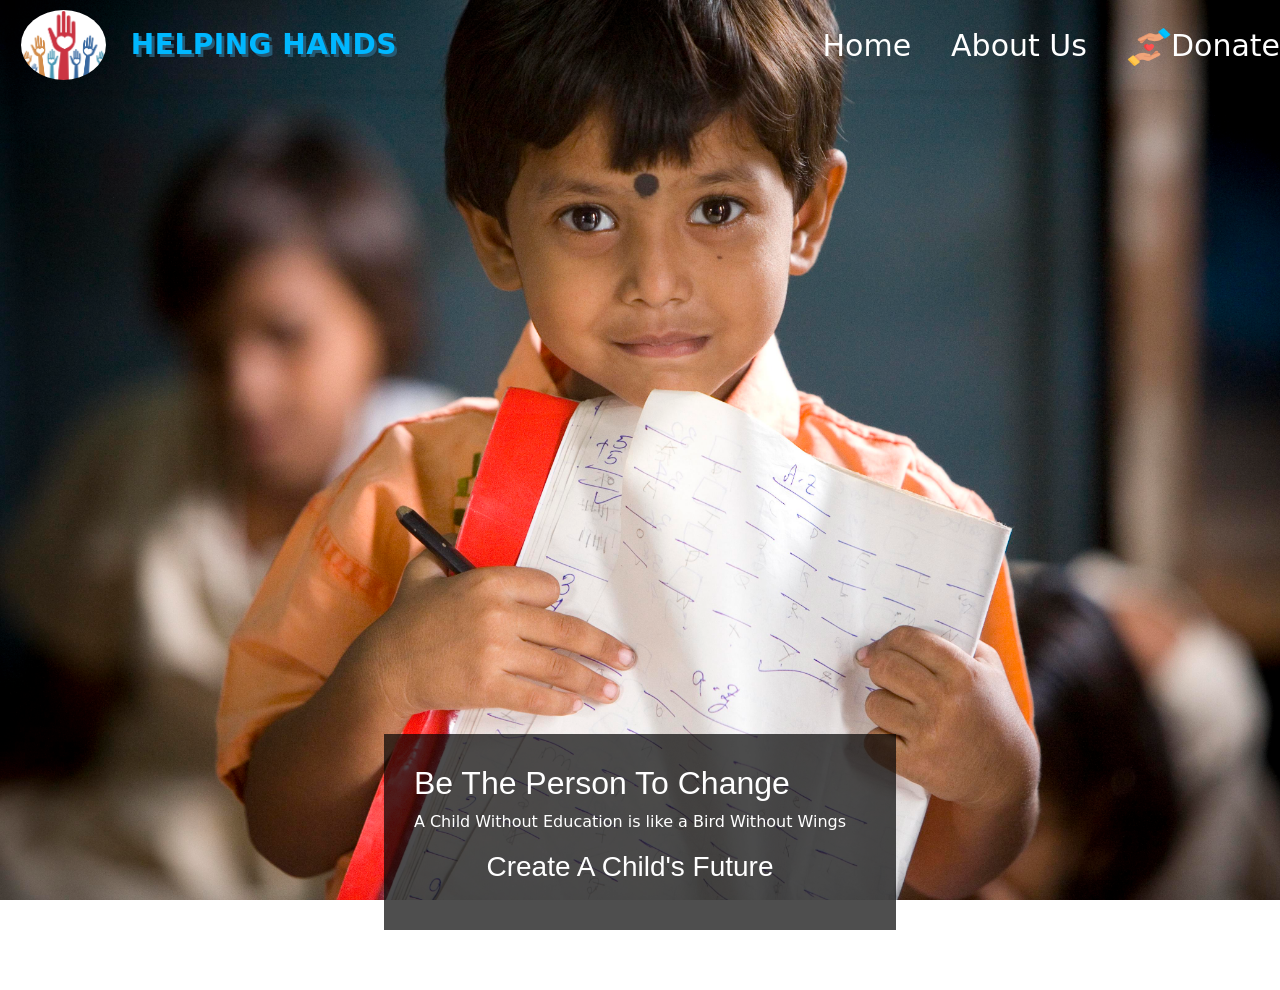
<file: TASK2-PAYMENT_GATEWAY_INTEGRATION/index.html>
<!DOCTYPE html>
<html lang="en">

<head>
  <meta charset="utf-8">
  <meta content="width=device-width, initial-scale=1.0" name="viewport">

  <title>Home-Helping Hands</title>
  <meta content="" name="description">
  <meta content="" name="keywords">


  <!-- Template Main CSS File -->
  <link rel="stylesheet" href="style.css">

  <link href="https://cdn.jsdelivr.net/npm/bootstrap@5.0.0-beta3/dist/css/bootstrap.min.css" rel="stylesheet"
    integrity="sha384-eOJMYsd53ii+scO/bJGFsiCZc+5NDVN2yr8+0RDqr0Ql0h+rP48ckxlpbzKgwra6" crossorigin="anonymous">



</head>

<body>

  <!-- ======= Header ======= -->
  <header id="header">
    <div class="d-flex align-items-center">
      &ensp;&ensp;&nbsp;<img src="charity.gif" height="70" width="85" style="border-radius: 50%;">
      <p class="logo me-auto"><a><span>&ensp;&nbsp;Helping Hands</span></a>
      <p>
        <!-- Uncomment below if you prefer to use an image logo -->
        <!-- <a href="index.html" class="logo me-auto me-lg-0"><img src="assets/img/charity.png" alt="" class="img-fluid"></a>-->

      <nav id="navbar" class="navbar order-last order-lg-0">
        
        <i class="bi bi-list mobile-nav-toggle"></i>
      </nav><!-- .navbar -->

      <div class="header-social-links d-flex">
        <a href="index.html" style="text-decoration: none;" class="about">Home</a>
        &ensp;&ensp;&ensp;&ensp;&ensp;
        <a href="about.html" class="about" style="text-decoration: none;">About Us</a>
        &ensp;&ensp;&ensp;&ensp;&ensp;
        <a href="https://razorpay.com/payment-button/pl_GzzAIYOaDzhWWT/view/?utm_source=payment_button&utm_medium=button&utm_campaign=payment_button" style="text-decoration: none;" class="about" type="submit"><img src="charity.png" height="38" width="44">Donate</a>
      </div>
    </div>
  </header><!-- End Header -->


  <!-- ======= Hero Section ======= -->
  <section id="hero">
    <div id="heroCarousel" data-bs-interval="5000" class="carousel slide carousel-fade" data-bs-ride="carousel">

      <div class="carousel-inner" role="listbox">

        <!-- Slide 1 -->
        <div class="carousel-item active">
          <div class="carousel-container">
            <div class="carousel-content animate__animated animate__fadeInUp">
              <h2>Be The Person To Change</span></h2>
              <p>A Child Without Education is like a Bird Without Wings<br>
              <h3 style="text-align: center;">Create A Child's Future</p>
                <form>
                  <script src="https://checkout.razorpay.com/v1/payment-button.js"
                    data-payment_button_id="pl_GzzAIYOaDzhWWT" async> </script>
                </form>
            </div>
          </div>
        </div>
  </section><!-- End Hero -->

  <main id="main">



    <a href="#" class="back-to-top d-flex align-items-center justify-content-center"><i
        class="bi bi-arrow-up-short"></i></a>
   

</body>

</html>
</file>
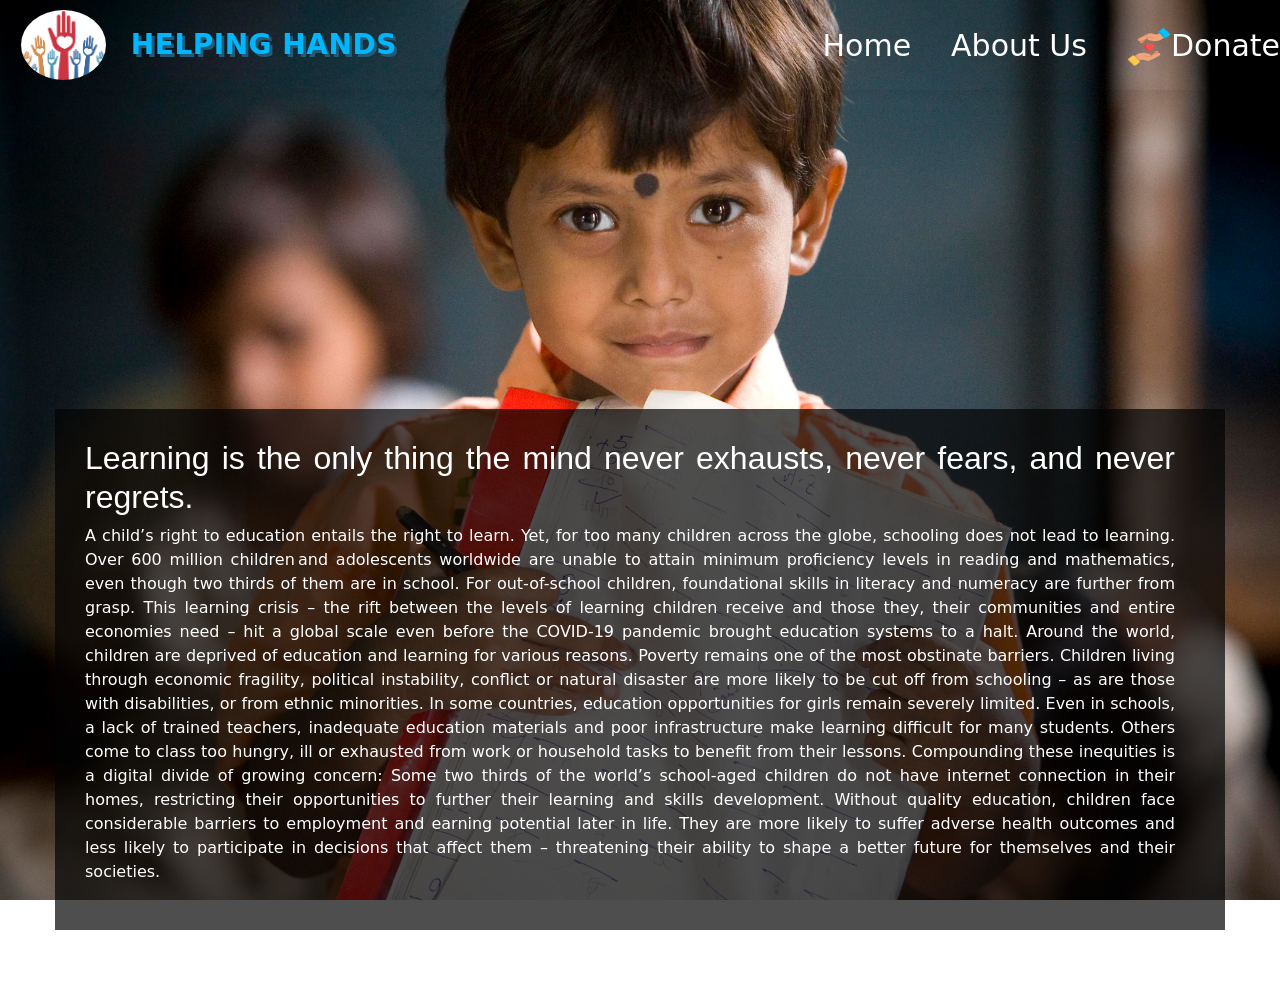
<file: TASK2-PAYMENT_GATEWAY_INTEGRATION/about.html>
<!DOCTYPE html>
<html lang="en">

<head>
  <meta charset="utf-8">
  <meta content="width=device-width, initial-scale=1.0" name="viewport">

  <title>About Us-Helping Hands</title>
  <meta content="" name="description">
  <meta content="" name="keywords">


  <!-- Template Main CSS File -->
  <link rel="stylesheet" href="style.css">

  <link href="https://cdn.jsdelivr.net/npm/bootstrap@5.0.0-beta3/dist/css/bootstrap.min.css" rel="stylesheet"
    integrity="sha384-eOJMYsd53ii+scO/bJGFsiCZc+5NDVN2yr8+0RDqr0Ql0h+rP48ckxlpbzKgwra6" crossorigin="anonymous">



</head>
<body>

    <!-- ======= Header ======= -->
    <header id="header">
      <div class="d-flex align-items-center">
        &ensp;&ensp;&nbsp;<img src="charity.gif" height="70" width="85" style="border-radius: 50%;">
        <p class="logo me-auto"><a><span>&ensp;&nbsp;Helping Hands</span></a>
        <p>
          <!-- Uncomment below if you prefer to use an image logo -->
          <!-- <a href="index.html" class="logo me-auto me-lg-0"><img src="assets/img/charity.png" alt="" class="img-fluid"></a>-->
  
        <nav id="navbar" class="navbar order-last order-lg-0">
          
          <i class="bi bi-list mobile-nav-toggle"></i>
        </nav><!-- .navbar -->
  
        <div class="header-social-links d-flex">
          <a href="index.html" style="text-decoration: none;" class="about">Home</a>
          &ensp;&ensp;&ensp;&ensp;&ensp;
          <a href="about.html" class="about" style="text-decoration: none;">About Us</a>
          &ensp;&ensp;&ensp;&ensp;&ensp;
          <a href="https://razorpay.com/payment-button/pl_GzzAIYOaDzhWWT/view/?utm_source=payment_button&utm_medium=button&utm_campaign=payment_button" style="text-decoration: none;" class="about" type="submit"><img src="charity.png" height="38" width="44">Donate</a>
        </div>
      </div>
    </header><!-- End Header -->
    <section id="hero">
        <div id="heroCarousel" data-bs-interval="5000" class="carousel slide carousel-fade" data-bs-ride="carousel">
    
          <div class="carousel-inner" role="listbox">
    
            <!-- Slide 1 -->
            <div class="carousel-item active">
              <div class="carousel-container">
                <div class="carousel-content animate__animated animate__fadeInUp">
                  <h2>Learning is the only thing the mind never exhausts, never fears, and never regrets.</span></h2>
                  <p>A child’s right to education entails the right to learn. Yet, for too many children across the globe, schooling does not lead to learning.

                    Over 600 million children and adolescents worldwide are unable to attain minimum proficiency levels in reading and mathematics, even though two thirds of them are in school. For out-of-school children, foundational skills in literacy and numeracy are further from grasp.
                    
                    This learning crisis – the rift between the levels of learning children receive and those they, their communities and entire economies need – hit a global scale even before the COVID-19 pandemic brought education systems to a halt.
                    
                    Around the world, children are deprived of education and learning for various reasons. Poverty remains one of the most obstinate barriers. Children living through economic fragility, political instability, conflict or natural disaster are more likely to be cut off from schooling – as are those with disabilities, or from ethnic minorities. In some countries, education opportunities for girls remain severely limited.
                    
                    Even in schools, a lack of trained teachers, inadequate education materials and poor infrastructure make learning difficult for many students. Others come to class too hungry, ill or exhausted from work or household tasks to benefit from their lessons.
                    
                    Compounding these inequities is a digital divide of growing concern: Some two thirds of the world’s school-aged children do not have internet connection in their homes, restricting their opportunities to further their learning and skills development.
                    
                    Without quality education, children face considerable barriers to employment and earning potential later in life. They are more likely to suffer adverse health outcomes and less likely to participate in decisions that affect them – threatening their ability to shape a better future for themselves and their societies.<br>
                  </p>
                  </div>
                </div>
              </div>
        </section>
</body>
</file>
<file: TASK2-PAYMENT_GATEWAY_INTEGRATION/style.css>
/*--------------------------------------------------------------
# General
--------------------------------------------------------------*/
body {
  font-family: "Open Sans", sans-serif;
  color: #4d4643;
  overflow: hidden;
  background-image: url('image3.jpg');
  background-repeat: no-repeat;
  background-attachment: fixed;
  background-size: cover;
}
button{
  background-color: rgb(0, 229, 255);
}

.but1{
  border: 5px solid #00b3ff;
  border-radius:15px;
}
.but1:hover{
  background-color: #ff4ac9;
}
a {
  color: #1bbd36;
  text-decoration: none;
}

a:hover {
  color: #2ae149;
  text-decoration: none;
}

h1, h2, h3, h4, h5, h6 {
  font-family: "Roboto", sans-serif;
}

/*--------------------------------------------------------------
# Header
--------------------------------------------------------------*/
#header {
  transition: all 0.5s;
  z-index: 997;
  padding: 10px 0;
  box-shadow: 0px 2px 15px rgba(0, 0, 0, 0.1);
}

#header .logo {
  font-size: 28px;
  margin: 0;
  padding: 0;
  line-height: 1;
  font-weight: 700;
  letter-spacing: 0.5px;
  text-transform: uppercase;
  text-shadow: .1em .1em 0 hsl(200 50% 30%);
}

#header .logo a {
  color: #111;
}

#header .logo a span {
  color: #00b7ff;
  text-shadow: #fff;
}
#header .about{
  cursor:pointer;
  color:#ffffff;
  font-size:30px;
}
#header .about:hover{
  color:rgb(45, 192, 255);
}
#header .logo img {
  max-height: 40px;
}

/*--------------------------------------------------------------
# Hero Section
--------------------------------------------------------------*/
#hero {
  width: 100%;
  height: 100vh;
  overflow: hidden;
  position: relative;
}

#hero .carousel, #hero .carousel-inner, #hero .carousel-item, #hero .carousel-item::before {
  background-size: cover;
  background-position: center;
  background-repeat: no-repeat;
  position: absolute;
  top: 0;
  right: 0;
  left: 0;
  bottom: 0;
}

#hero .carousel-container {
  display: flex;
  align-items: flex-end;
  justify-content: center;
  position: absolute;
  bottom: 60px;
  top: 70px;
  left: 55px;
  right: 55px;
}

#hero .carousel-content {
  background: rgba(4, 4, 4, 0.7);
  padding: 30px;
  padding-right: 50px;
  color: #fff;
  border-top: transparent ;
  text-align: justify;
  text-justify: inter-word;
}




#hero .carousel-control-next-icon:hover, #hero .carousel-control-prev-icon:hover {
  background: rgba(255, 255, 255, 0.6);
  color: rgba(255, 255, 255, 0.8);
}

#hero .carousel-indicators li {
  cursor: pointer;
  background: #fff;
  overflow: hidden;
  border: 0;
  width: 12px;
  height: 12px;
  border-radius: 50px;
  opacity: .6;
  transition: 0.3s;
}

#hero .carousel-indicators li.active {
  opacity: 1;
  background: #1bbd36;
}
</file>
